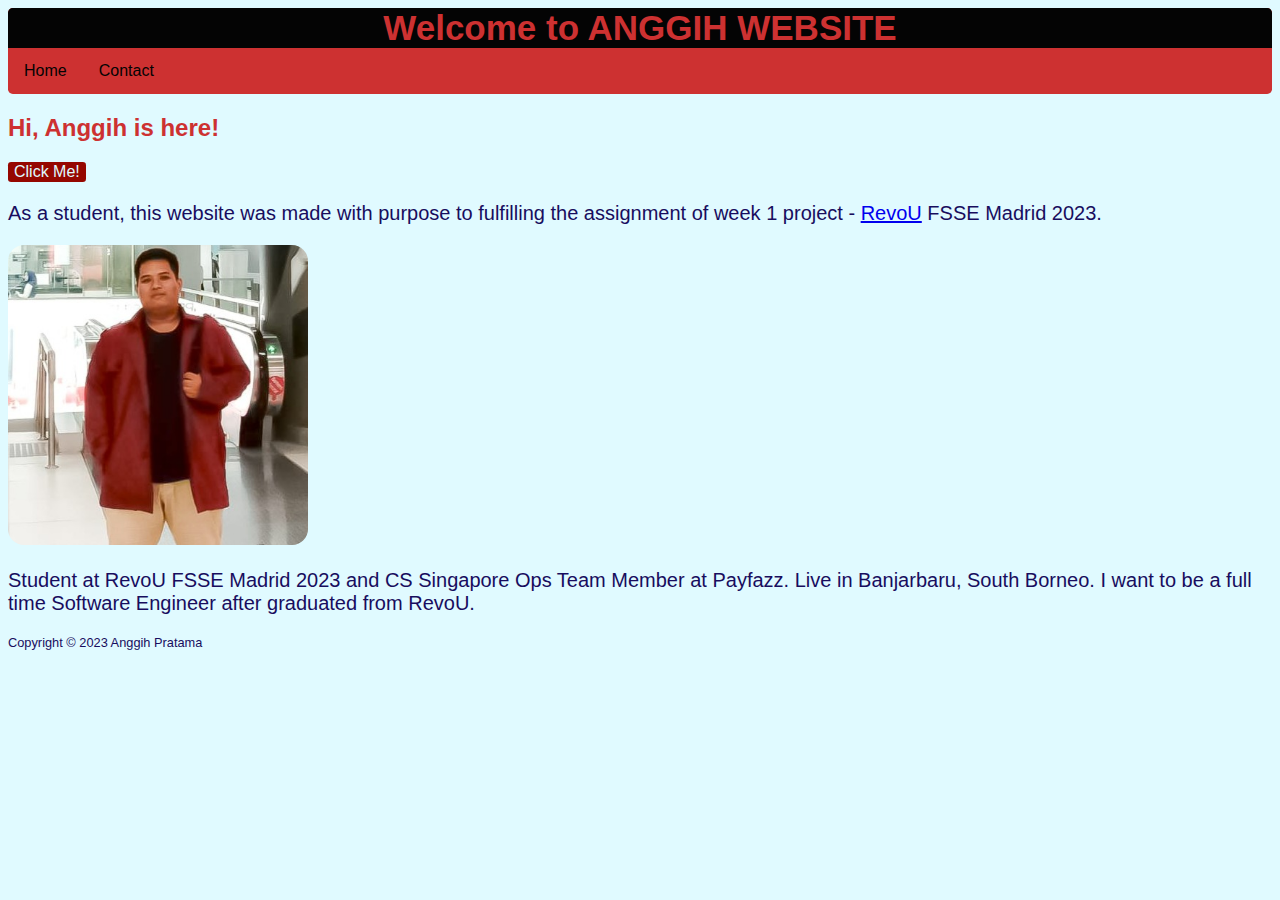
<file: index.html>
<!DOCTYPE html>
<html lang="en">
  <head>
    <meta charset="UTF-8" />
    <meta http-equiv="X-UA-Compatible" content="IE=edge" />
    <meta name="viewport" content="width=device-width, initial-scale=1.0" />
    <title>Anggih Website</title>
    <link rel="stylesheet" href="/index.css" />
  </head>
  <body>
    <nav class="navigation">
      <ul>
        <header>
          <h1>Welcome to ANGGIH WEBSITE</h1>
        </header>
        <li><a href="/">Home</a></li>
        <li><a href="/contact">Contact</a></li>
      </ul>
    </nav>

    <header>
      <h2>Hi, Anggih is here!</h2>
      <button onclick="alert('Hello on alert!')">Click Me!</button>
      <script src="index.js"></script>

      <p>
        As a student, this website was made with purpose to fulfilling the
        assignment of week 1 project -
        <a href="https://revou.co/">RevoU</a> FSSE Madrid 2023.
      </p>
    </header>

    <main>
      <img class="my-photo" src="/images/Anggih.jpg" alt="Anggih" />
      <p>
        Student at RevoU FSSE Madrid 2023 and CS Singapore Ops Team Member at
        Payfazz. Live in Banjarbaru, South Borneo. I want to be a full time
        Software Engineer after graduated from RevoU.
      </p>
    </main>

    <footer class="footer">
      <p class="copyright">Copyright &copy; 2023 Anggih Pratama</p>
    </footer>
  </body>
</html>
</file>
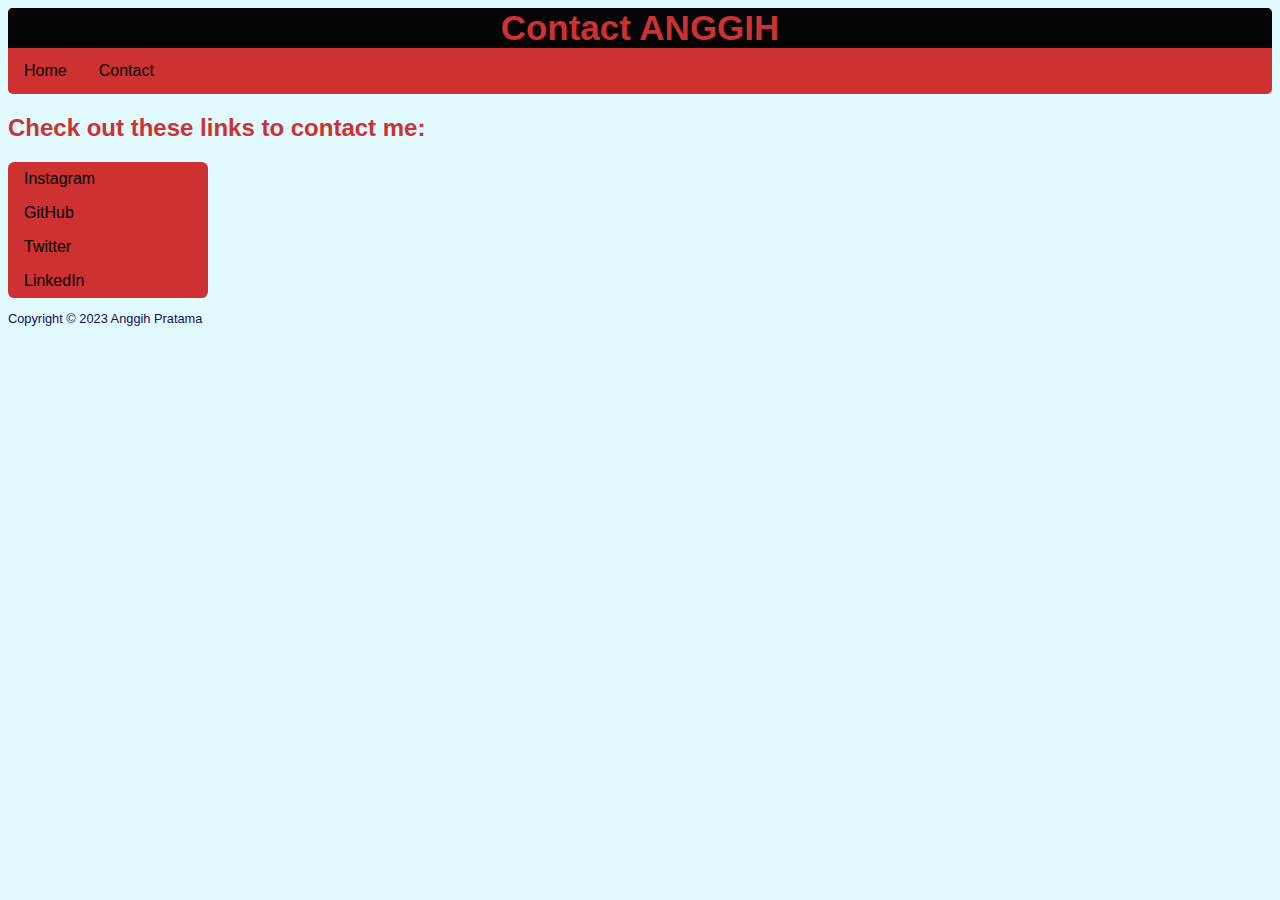
<file: contact/index.html>
<!DOCTYPE html>
<html lang="en">
  <head>
    <meta charset="UTF-8" />
    <meta http-equiv="X-UA-Compatible" content="IE=edge" />
    <meta name="viewport" content="width=device-width, initial-scale=1.0" />
    <title>Contact Anggih</title>
    <meta name="description" content="Contact Haidar through various links." />

    <link rel="stylesheet" href="/index.css" />
  </head>
  <body>
    <nav class="navigation">
      <ul>
        <header>
          <h1>Contact ANGGIH</h1>
        </header>
        <li><a href="/">Home</a></li>
        <li><a href="/contact">Contact</a></li>
      </ul>
    </nav>

    <main>
      <h2>Check out these links to contact me:</h2>
      <nav class="links">
        <ul>
          <li><a href="http://instagram.com/aanggihpratama/">Instagram</a></li>
          <li><a href="https://github.com/AnggihP">GitHub</a></li>
          <li><a href="https://twitter.com/aanggihpratama">Twitter</a></li>
          <li>
            <a href="https://www.linkedin.com/in/anggih-pratama-3ab23b142/"
              >LinkedIn</a
            >
          </li>
        </ul>
      </nav>
    </main>

    <footer class="footer">
      <p class="copyright">Copyright &copy; 2023 Anggih Pratama</p>
    </footer>
  </body>
</html>
</file>
<file: index.css>
*
{
    margin: 0.5;
    padding: 1;
    box-sizing: border-box;
    font-family: Arial, Helvetica, sans-serif;
}
body {
    font-family: sans-serif;
    background-color: #e0faff;
    background-image: url("https://wallpaperaccess.com/full/2386836.jpg");
    background-repeat: no-repeat;
    background-attachment: fixed;
    background-size: cover;
  }
  
  h1 {
    text-align: center;
    color: #cd3131;
    background: rgb(4, 4, 4);
    font-family: sans-serif;     
    position:sticky;
    font-size: 35px;
    margin:0px
  }
   .navigation ul{
    list-style-type: none;
    margin: 0;
    padding: 0;
    overflow: hidden;
    background-color: #cd3131;
    border-radius: 0.3rem;
    border-style: none;
  }
  
  .navigation li {
    float: left;
  }
  
  .navigation li a {
    display: block;
    color: rgb(4, 3, 3);
    text-align: center;
    padding: 14px 16px;
    text-decoration: none;
  }
  .navigation li a:hover {
    background-color: #180d5e;
    color: #e0faff;
  }
  
  .links ul {
    list-style-type: none;
    margin: 0;
    padding: 0;
    width: 200px;
    background-color: #cd3131;
    border-radius: 0.4rem;
    border-style: none;
  }
  
  .links li a {
    display: block;
    color: #000;
    padding: 8px 16px;
    text-decoration: none; 
   
  }
  
  /* Change the link color on hover */
  .links li a:hover {
    background-color: #180d5e;
    color: #e0faff;
  }

  h2 {
    color: #cd3131;
    font-family: sans-serif;     
  }
  
  button {
    background-color: #950700;
    border-radius: 0.2rem;
    border-style: none;
    color: #e0faff;
    cursor: pointer;
    font-size: 1rem;
  }
  
  .my-photo {
    width: 30%;
    max-width: 300px;
    border-radius: 1rem;
    right:auto;
  }
  .copyright {
    font-size: 0.8rem;
  }
  p{
    color: #180d5e;
    font-size: 20px;
  }
</file>
